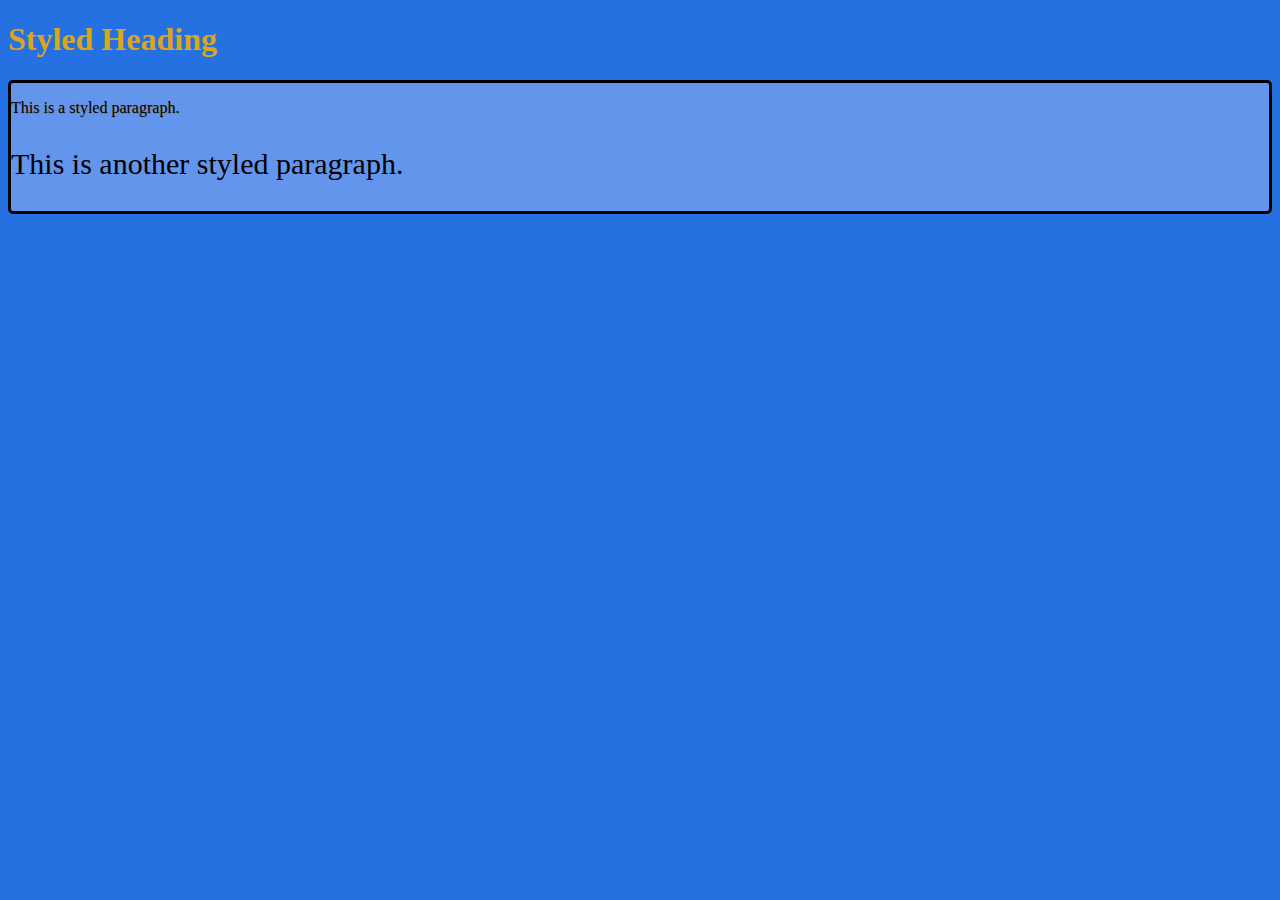
<file: index.html>
<!DOCTYPE html>
<html lang="en">
<head>
    <meta charset="UTF-8">
    <meta http-equiv="X-UA-Compatible" content="IE=edge">
    <meta name="viewport" content="width=device-width, initial-scale=1.0">
    <title>Document</title>
    <!-- internal CSS below-->
    <!--External style sheet puts it in its own seperate CSS file-->
    <style> 
        body{
            background-color:rgb(38, 113, 225);

        }
        h1 {
            color:goldenrod;
        }
        div {
            background-color: cornflowerblue; 
            border-style:solid; 
            border-color: black; 
            border-radius: 5px;
        }
        .shadow-text {
            text-shadow: gray 1px 1px;

        }
        #large-paragraph{
            font-size: 30px;
        }


    </style>
</head>
<body> <!--in line csss - this way would mean you have to change every single element-->
    <h1>Styled Heading</h1>
    <div>
        <p class="shadow-text">This is a styled paragraph.</p>
        <p id="large-paragraph">This is another styled paragraph.</p>
    </div>
    <!--Margin is how far away from the outer edge - border is the thickness of the line around the box the padding is how far away the content in the box is away from the border-->
</body>
</html>
</file>
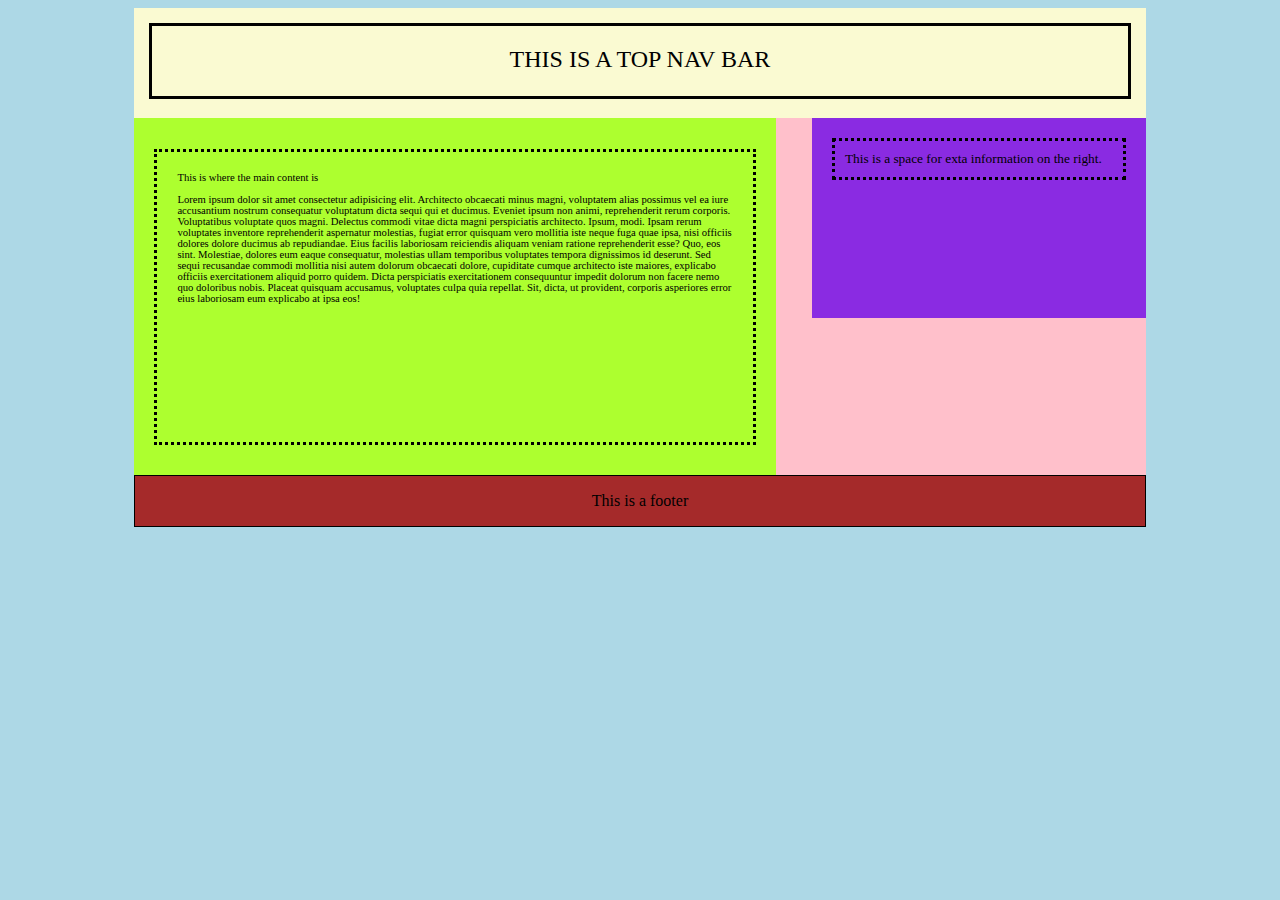
<file: CSS Practice/index.html>
<!DOCTYPE html>
<html lang="en">
<head>
    <meta charset="UTF-8">
    <meta http-equiv="X-UA-Compatible" content="IE=edge">
    <meta name="viewport" content="width=device-width, initial-scale=1.0">
    <title>Document</title>
    <link rel="stylesheet" href="index.css"/>
</head>
<body>

   <div class="wrapper">

    <div class="header">
        <div class="innerHeading">
            <div class="heading">THIS IS A TOP NAV BAR</div>
        </div>
    </div>
    
    <div class="rightBox">
        <p class="rightTextBox">This is a space for exta information on the right.</p>
    </div>

    <div class="leftBox">
       
        <p class="textBox">This is where the main content is <br> <br> Lorem ipsum dolor sit amet consectetur adipisicing elit. Architecto obcaecati minus magni, voluptatem alias possimus vel ea iure accusantium nostrum consequatur voluptatum dicta sequi qui et ducimus. Eveniet ipsum non animi, reprehenderit rerum corporis. Voluptatibus voluptate quos magni. Delectus commodi vitae dicta magni perspiciatis architecto. Ipsum, modi. Ipsam rerum voluptates inventore reprehenderit aspernatur molestias, fugiat error quisquam vero mollitia iste neque fuga quae ipsa, nisi officiis dolores dolore ducimus ab repudiandae. Eius facilis laboriosam reiciendis aliquam veniam ratione reprehenderit esse? Quo, eos sint. Molestiae, dolores eum eaque consequatur, molestias ullam temporibus voluptates tempora dignissimos id deserunt. Sed sequi recusandae commodi mollitia nisi autem dolorum obcaecati dolore, cupiditate cumque architecto iste maiores, explicabo officiis exercitationem aliquid porro quidem. Dicta perspiciatis exercitationem consequuntur impedit dolorum non facere nemo quo doloribus nobis. Placeat quisquam accusamus, voluptates culpa quia repellat. Sit, dicta, ut provident, corporis asperiores error eius laboriosam eum explicabo at ipsa eos!</p> 
    </div>

    <div class="bottomBox">
        <p class="bottomTextBox">This is a footer</p>
    </div>

    
   </div>
</body>
</html>
</file>
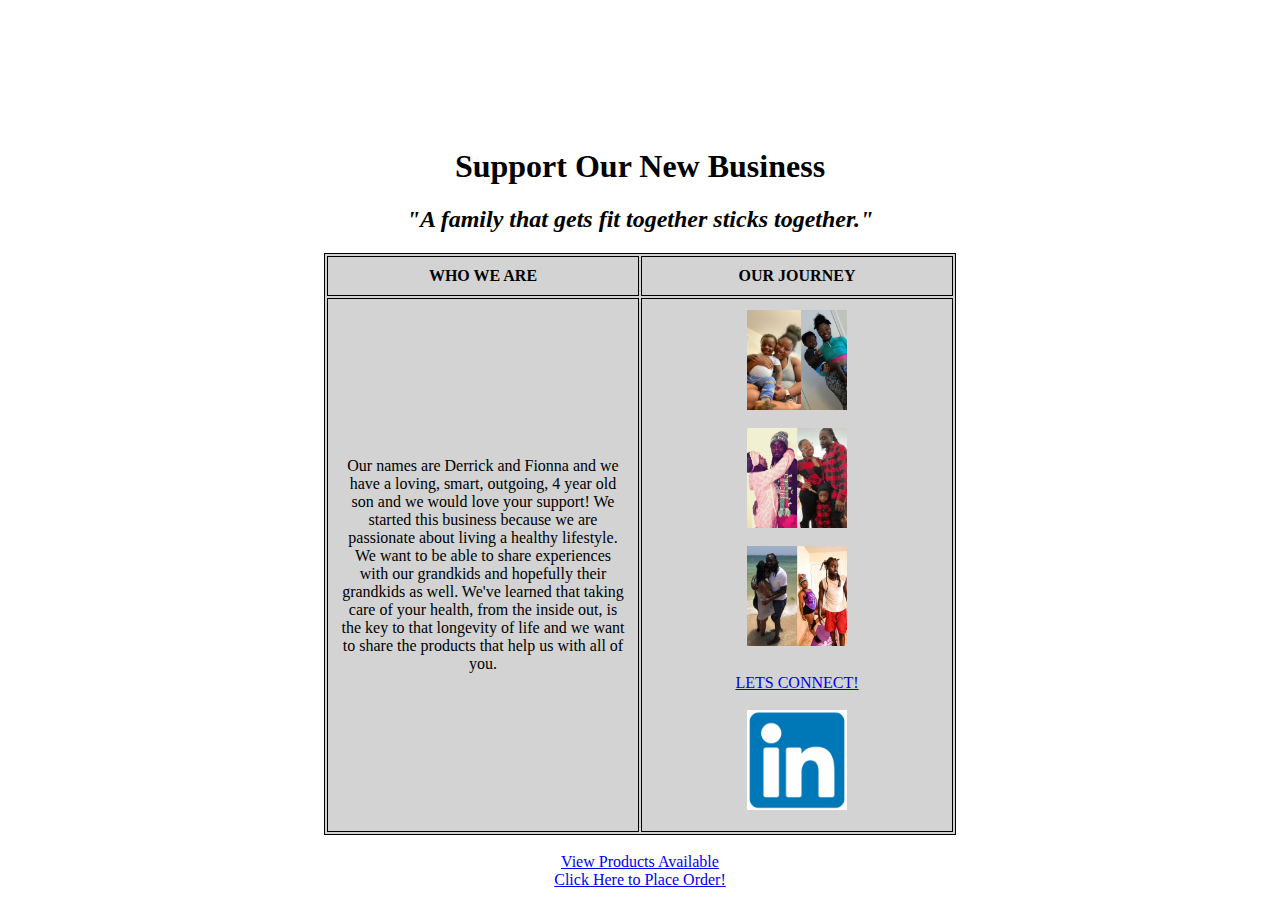
<file: mywebsite.html>
<!DOCTYPE html>
 <html lang="en">
 <head>
  <meta charset="UTF-8">
  <meta http-equiv="X-UA-Compatible" content="IE=edge">
  <meta name="viewport" content="width=device-width, initial-scale=1.0">
  <link rel="shortcut icon" href="#">
  <link rel="stylesheet" href="mywebsite.css">
  <title>FDB Wellness</title>
 </head>
 <body class="mainPage">
  <div class="banner">
    <h1 class="mainHeading">Support Our New Business</h1>
  </div>
  <h2 class="secondHeading"><em>"A family that gets fit together sticks together."</em> </h2>
  
  <div>
  <table>
    <tr>
      <th class="tableHeading">WHO WE ARE</th>
      <th class="tableHeading">OUR JOURNEY</th>
      
    </tr>
    <tr>
      <td><p id="introduction"></p></td>
      <td>
        <div class="pictures">
        <img src="FIANDDJ.jpg"> <br>
        <img src="FAMILY.jpg" > <br>
        <img src="DEEANDFI.jpg"><br>
        <a class="pictures" href="https://www.linkedin.com/in/fionna-williams/">LETS CONNECT!<br><br><img src="Screen Shot 2023-02-08 at 6.35.56 PM.png"></a>
      </td>
        
      </div>
    </tr>
    
  </table>
</div>

 
  <div class="links">
   <br>
  <a href="secondpage.html">View Products Available</a><br>
 
    <a href="thirdpage.html">Click Here to Place Order!</a>
</div>



  

  <script src="mywebsite.js"></script>

 </body>
 </html>
</file>
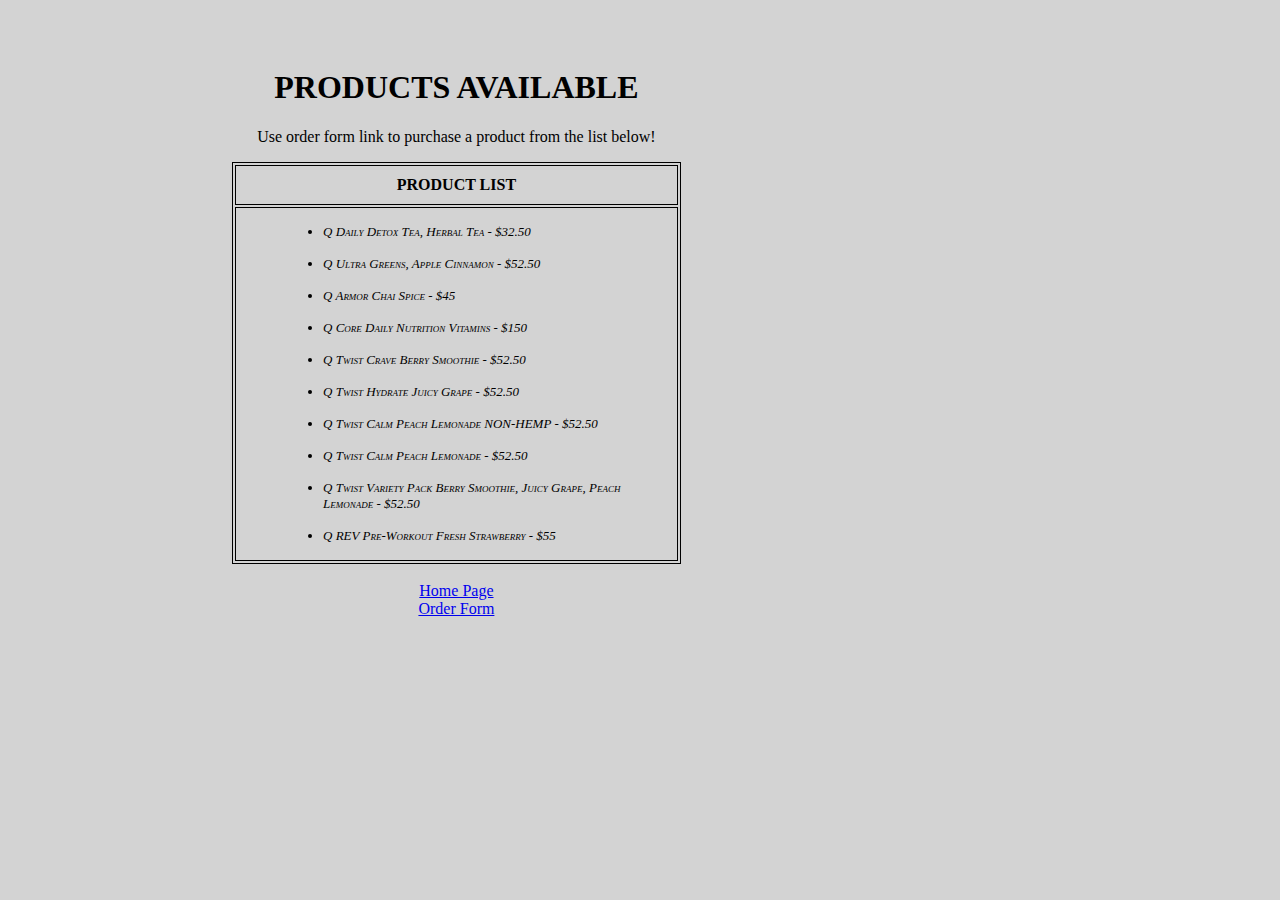
<file: secondpage.html>
<!DOCTYPE html>
 <html lang="en">
 <head>
  <meta charset="UTF-8">
  <meta http-equiv="X-UA-Compatible" content="IE=edge">
  <meta name="viewport" content="width=device-width, initial-scale=1.0">
  <title>Product List</title>
  <link rel="shortcut icon" href="#">
  <link rel="stylesheet" href="mywebsite.css"
 </head>
 <body class="main">
    <div class="mainHeading">
  <h1>PRODUCTS AVAILABLE</h1>

  <p id="orderList"></p>
</div>
<div>
<table>
  <tr>
    <th class="tableHeading">PRODUCT LIST</th>
  </tr>
  <tr>
    <td>
      <div class="productList">
      <ul id="productList">
        <li>Q Daily Detox Tea, Herbal Tea - $32.50</li><br>
        <li>Q Ultra Greens, Apple Cinnamon - $52.50</li><br>
        <li>Q Armor Chai Spice - $45</li><br>
        <li>Q Core Daily Nutrition Vitamins - $150</li><br>
        <li>Q Twist Crave Berry Smoothie - $52.50</li><br>
        <li>Q Twist Hydrate Juicy Grape - $52.50</li><br>
        <li>Q Twist Calm Peach Lemonade NON-HEMP - $52.50</li><br>
        <li>Q Twist Calm Peach Lemonade - $52.50</li><br>
        <li>Q Twist Variety Pack Berry Smoothie, Juicy Grape, Peach Lemonade - $52.50</li><br>
        <li>Q REV Pre-Workout Fresh Strawberry - $55</li>
      </ul>
    </div>
  </td>
  </tr>

</table> </div>
<br>
<div class="links">
  <a href="mywebsite.html">Home Page</a><br>
  <a href="thirdpage.html">Order Form</a>
</div>
  <script src="secondpage.js"></script>

 </body>
 </html>
</file>
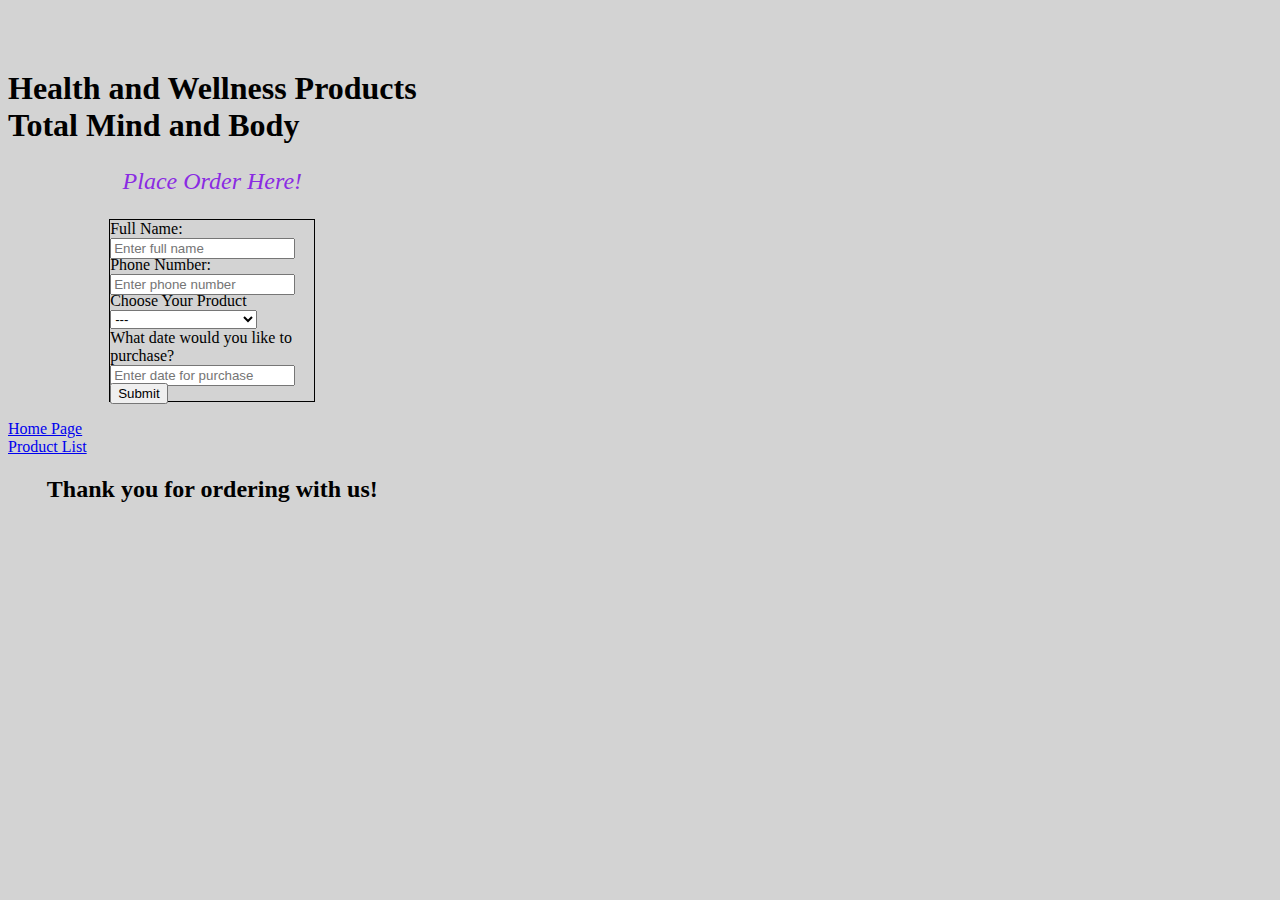
<file: thirdpage.html>
<!DOCTYPE html>
 <html lang="en">
 <head>
  <meta charset="UTF-8">
  <meta http-equiv="X-UA-Compatible" content="IE=edge">
  <meta name="viewport" content="width=device-width, initial-scale=1.0">
  <title>Order Form</title>
  <link rel="shortcut icon" href="#">
  <link rel="stylesheet" href="mywebsite.css"
  
 </head>
 <body class="main">
  <h1>Health and Wellness Products <br>
     Total Mind and Body</h1>

  <p class="formTitle">Place Order Here!</p>

  <form id="form" onsubmit="return false;">
   <label for="name">Full Name:</label><br>
  <input type="text" id="name" placeholder="Enter full name"/><br>
  <label for="number">Phone Number:</label><br>
  <input type="text" id="number" placeholder="Enter phone number"/><br>
  <label for="products">Choose Your Product</label><br>
  <select id="products" name="product">
   <option value="Choose Your Product">---</option>
   <option value="Q Daily Detox Tea, Herbal Tea - $32.50">Q Daily Detox Tea, Herbal Tea - $32.50</option>
   <option value="Q Ultra Greens, Apple Cinnamon - $52.50">Q Ultra Greens, Apple Cinnamon - $52.50</option>
   <option value="Q Armor Chai Spice - $45">Q Armor Chai Spice - $45</option>
   <option value="Q Core Daily Nutrition Vitamins - $150">Q Core Daily Nutrition Vitamins - $150</option>
   <option value="Q Twist Crave Berry Smoothie - $52.50">Q Twist Crave Berry Smoothie - $52.50</option>
   <option value="Q Twist Hydrate Juicy Grape - $52.50">Q Twist Hydrate Juicy Grape - $52.50</option>
   <option value="Q Twist Calm Peach Lemonade NON-HEMP - $52.50">Q Twist Calm Peach Lemonade NON-HEMP - $52.50</option>
   <option value="Q Twist Calm Peach Lemonade - $52.50">Q Twist Calm Peach Lemonade - $52.50</option>
   <option value="Q Twist Variety Pack Berry Smoothie, Juicy Grape, Peach Lemonade - $52.50">Q Twist Variety Pack Berry Smoothie, Juicy Grape, Peach Lemonade - $52.50</option>
   <option value="Q REV Pre-Workout Fresh Strawberry - $55">Q REV Pre-Workout Fresh Strawberry - $55</option>
</select><br>
  <label for="date">What date would you like to purchase?</label><br>

  <input type="text" id="date" placeholder="Enter date for purchase"/><br>
  <input type="submit" onclick="confirmInfo();"/><br>

  </form><br>

 
  <a href="mywebsite.html">Home Page</a><br>
  <a href="secondpage.html">Product List</a>


  <h2>Thank you for ordering with us!</h2>

  <script src="thirdpage.js"></script>

 </body>
 </html>
</file>
<file: CSS Practice/index.css>
.wrapper {
    color: blue;
    background-color: pink;
    margin-left: 10%;
    margin-right: 10%;
    /*height: 600px;*/

}

body {
    background-color: lightblue;
}

.header {
    color: black;
    background-color: lightgoldenrodyellow;
    height: 80px;
    font-size: 18pt;
    text-align: center;
    padding: 15px;

}

.innerHeading {
    border: 3px solid black;
    height: 70px;
   
}

.heading {
    margin-top: 20px;
}

.leftBox{
    color: black;
    background-color: greenyellow;
    /*height: 300px;*/
    font-size: 8pt;
    padding: 20px;
    width: 59.5%;
    
}
.textBox {
    color: black;
    border: dotted;
    padding: 20px;
    height: 250px;
    
}

.rightBox {
    color: black;
    background-color: blueviolet;
    width: 33%;
    float: right;
    height: 200px;
    font-size: 10pt;

}

.rightTextBox {
    color: black;
    border: dotted;
    margin: 20px;
    padding: 10px;

    
}

.bottomBox {
    border: 1px solid black;
    background-color: brown;
    text-align: center;
    color: black;
}
</file>
<file: mywebsite.css>
.mainHeading {
    text-align: center;
}

.secondHeading{
   text-align: center;
}

table, th, td {
    border:1px solid black;
    width:50%; 
    float:center; 
    background-color:lightgray;
   margin: auto;
   place-items: center;
   
  }

 #introduction {
    padding: 10px;
    text-align: center;
    float: inline-start;
 }

 .pictures {
    padding: 10px;
    display: grid;
    place-items: center;
   
 }

 .tableHeading {
    padding: 10px;
 }

 img {
    width: 100px; 
    height: 100px;
  
 }

 .links {
    text-align: center;
 }




ul {
   display: inline-table;
   font-size: small;
   font-variant: small-caps;
}

.productList {
   padding-left: 10%;
   padding-right: 10%;
}

#productList {
   font-style: italic;

  
}

.main {
   background-color: lightgray;
   position: absolute;
   place-items: center;
   
}

.socialLinks {
   position: absolute;
   right: 0;
   top: 0;
   margin-right: 10%;
}

input {
   position:absolute;
}


#form {
   border:1px solid black;
    width:50%; 
    
    background-color:lightgray;
  
   place-items: center;
}

#products {
  width: 147px;
}

.startList {
   font-style: italic;
}

.formTitle {
   font-style: oblique; 
   font-size: 18pt;
   color: blueviolet;
}

h1 {
   padding-top: 10%;
}
</file>
